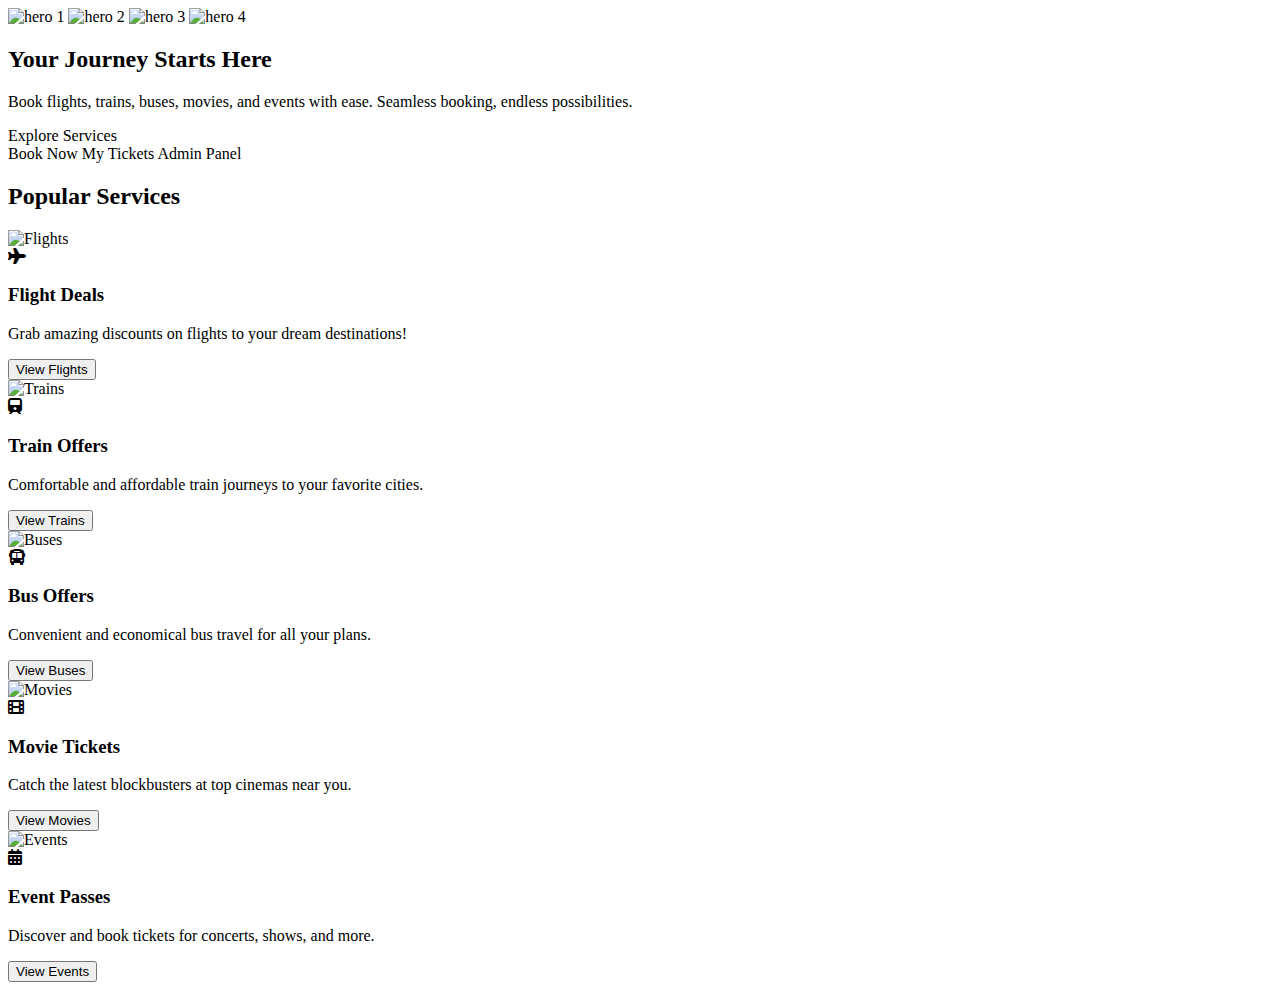
<file: src/main/resources/templates/index.html>
<!DOCTYPE html>
<html lang="en" xmlns:th="http://www.thymeleaf.org" xmlns:sec="http://www.thymeleaf.org/extras/spring-security">
<head>
    <meta charset="UTF-8">
    <meta name="viewport" content="width=device-width, initial-scale=1.0">
    <title th:replace="~{fragments/common :: pageTitle}">BookingBuddy - Book Easily</title>
    <link rel="stylesheet" th:href="@{/css/style.css}">
    <link rel="stylesheet" href="https://cdnjs.cloudflare.com/ajax/libs/font-awesome/6.0.0-beta3/css/all.min.css">
</head>
<body>
    <header th:replace="~{fragments/common :: header}"></header>
    
    <div class="hero">
        <div class="hero-slider">
            <img th:src="@{/images/hero-bg.jpg}" alt="hero 1">
            <img th:src="@{/images/flight-deal.jpg}" alt="hero 2">
            <img th:src="@{/images/train-deal.jpg}" alt="hero 3">
            <img th:src="@{/images/event.jpg}" alt="hero 4">
        </div>
        <div class="hero-content">
            <h2>Your Journey Starts Here</h2>
            <p>Book flights, trains, buses, movies, and events with ease. Seamless booking, endless possibilities.</p>
            <a th:href="@{/booking}" class="btn">Explore Services</a>
        </div>
    </div>

    <div class="nav">
        <a th:href="@{/booking}" class="btn">Book Now</a>
        <a th:href="@{/my_tickets}" class="btn">My Tickets</a>
        <a th:href="@{/admin}" class="btn" sec:authorize="hasRole('ADMIN')">Admin Panel</a>
    </div>

   <div class="cards-section">
    <h2>Popular Services</h2>
    <div class="cards">
        <!-- Flight -->
        <div class="card" onclick="location.href='/booking?service=flights'">
            <img th:src="@{/images/flight-deal.jpg}" alt="Flights">
            <div class="content">
                <i class="fas fa-plane icon"></i>
                <h3>Flight Deals</h3>
                <p>Grab amazing discounts on flights to your dream destinations!</p>
                <button>View Flights</button>
            </div>
        </div>

        <!-- Train -->
        <div class="card" onclick="location.href='/booking?service=trains'">
            <img th:src="@{/images/train-deal.jpg}" alt="Trains">
            <div class="content">
                <i class="fas fa-train icon"></i>
                <h3>Train Offers</h3>
                <p>Comfortable and affordable train journeys to your favorite cities.</p>
                <button>View Trains</button>
            </div>
        </div>

        <!-- Bus -->
        <div class="card" onclick="location.href='/booking?service=buses'">
            <img th:src="@{/images/bus-deal.jpg}" alt="Buses">
            <div class="content">
                <i class="fas fa-bus icon"></i>
                <h3>Bus Offers</h3>
                <p>Convenient and economical bus travel for all your plans.</p>
                <button>View Buses</button>
            </div>
        </div>

        <!-- Movie -->
        <div class="card" onclick="location.href='/booking?service=movies'">
            <img th:src="@{/images/movie.jpg}" alt="Movies">
            <div class="content">
                <i class="fas fa-film icon"></i>
                <h3>Movie Tickets</h3>
                <p>Catch the latest blockbusters at top cinemas near you.</p>
                <button>View Movies</button>
            </div>
        </div>

        <!-- Event -->
        <div class="card" onclick="location.href='/booking?service=events'">
            <img th:src="@{/images/event.jpg}" alt="Events">
            <div class="content">
                <i class="fas fa-calendar-alt icon"></i>
                <h3>Event Passes</h3>
                <p>Discover and book tickets for concerts, shows, and more.</p>
                <button>View Events</button>
            </div>
        </div>
    </div>
</div>

    <footer th:replace="~{fragments/common :: footer}"></footer>
    <div th:replace="~{fragments/common :: modals}"></div>
    <script th:src="@{/js/app.js}"></script>
</body>
</html>
</file>
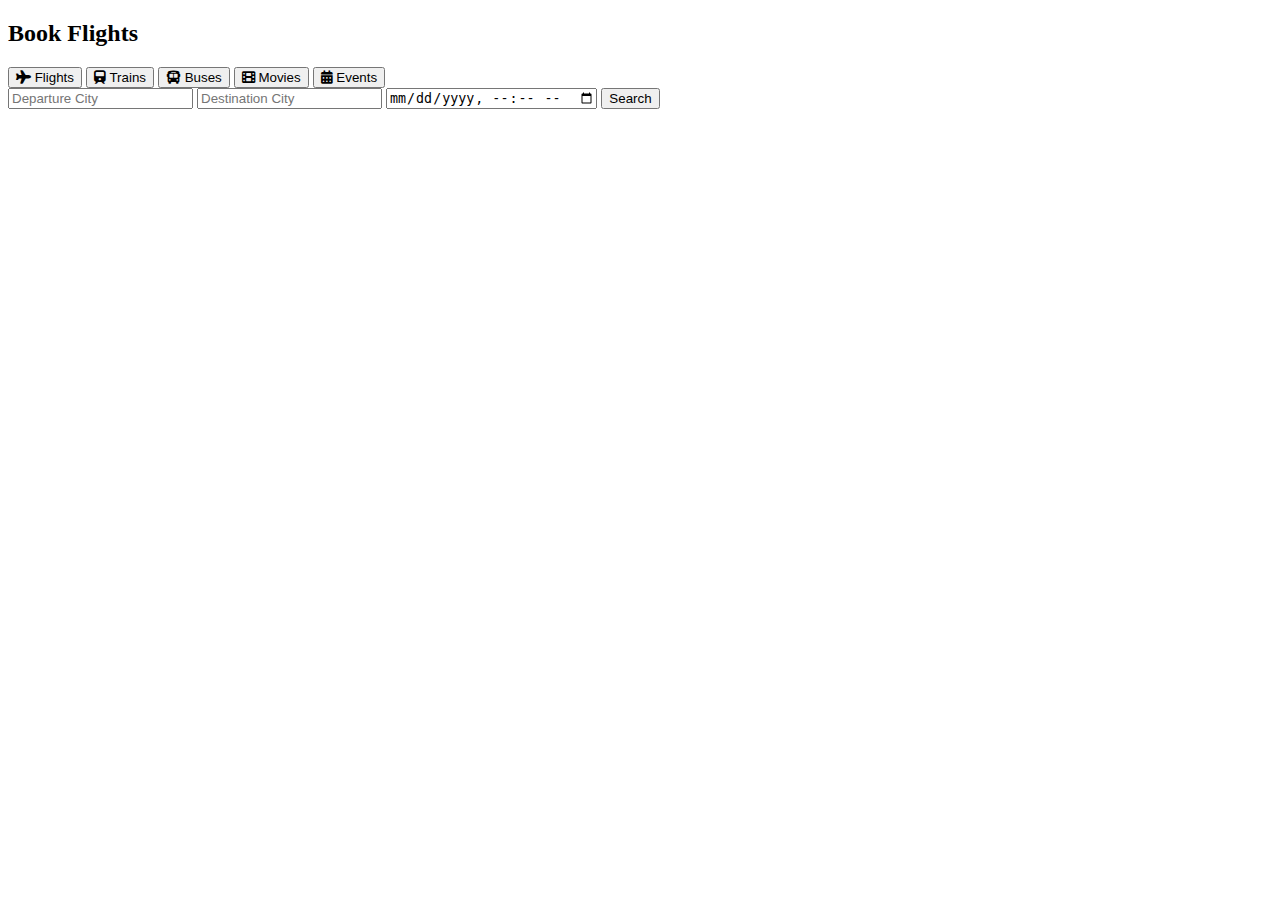
<file: src/main/resources/templates/booking.html>
<!DOCTYPE html>
<html lang="en" xmlns:th="http://www.thymeleaf.org">
<head>
    <meta charset="UTF-8">
    <meta name="viewport" content="width=device-width, initial-scale=1.0">
    <title th:replace="~{fragments/common :: pageTitle}">Book Your Service - BookingBuddy</title>
    <link rel="stylesheet" th:href="@{/css/style.css}">
    <link rel="stylesheet" href="https://cdnjs.cloudflare.com/ajax/libs/font-awesome/6.0.0-beta3/css/all.min.css">
</head>
<body>
<header th:replace="~{fragments/common :: header}"></header>

<div class="container">
    <h2 id="pageTitle">Book Your Service</h2>

    <div class="service-selection">
        <button id="btnFlights" onclick="selectService('flights')"><i class="fas fa-plane"></i> Flights</button>
        <button id="btnTrains" onclick="selectService('trains')"><i class="fas fa-train"></i> Trains</button>
        <button id="btnBuses" onclick="selectService('buses')"><i class="fas fa-bus"></i> Buses</button>
        <button id="btnMovies" onclick="selectService('movies')"><i class="fas fa-film"></i> Movies</button>
        <button id="btnEvents" onclick="selectService('events')"><i class="fas fa-calendar-alt"></i> Events</button>
    </div>

    <div class="search-form" id="searchForm"></div>
    <div class="results-section" id="resultsSection">
        <p class="no-results">Select a service and search to find available options.</p>
    </div>
</div>

<!-- Modals & Overlay (Not duplicated) -->
<div th:replace="~{fragments/common :: modals}"></div>
<footer th:replace="~{fragments/common :: footer}"></footer>

<script src="https://checkout.razorpay.com/v1/checkout.js"></script>
<script th:src="@{/js/app.js}"></script>
<script th:inline="javascript">
    /*<![CDATA[*/
    let currentService = new URLSearchParams(window.location.search).get("service") || "flights";
    let selectedBooking = null;

    document.addEventListener('DOMContentLoaded', () => {
        selectService(currentService);

        // Attach to Confirm & Pay after DOM is fully ready
        setTimeout(() => {
            const confirmBtn = document.getElementById('processPaymentButton');
            if (confirmBtn) {
                confirmBtn.addEventListener('click', processPayment);
                console.log("✅ Confirm & Pay button bound to processPayment()");
            } else {
                console.warn("⚠️ processPaymentButton not found on page.");
            }
        }, 300);
    });    
    async function processPayment() {
        console.log("🧾 selectedBooking before booking:", selectedBooking);

        if (!selectedBooking || !selectedBooking.serviceType || !selectedBooking.serviceId) {
            showMessageModal('error', 'Booking Error', 'Please click "Book Now" before confirming payment.');
            return;
        }

        try {
            showLoading('Processing your booking...');

            const bookResponse = await fetch('/api/tickets/book', {
                method: 'POST',
                headers: { 'Content-Type': 'application/json' },
                body: JSON.stringify({
                    serviceType: selectedBooking.serviceType,
                    serviceId: selectedBooking.serviceId,
                    quantity: selectedBooking.quantity,
                    totalPrice: selectedBooking.totalPrice,
                    paymentStatus: "PENDING"
                })
            });

            if (!bookResponse.ok) {
                const errorText = await bookResponse.text();
                throw new Error(`Booking failed: ${errorText}`);
            }

            const bookedTicket = await bookResponse.json();

            const orderResponse = await fetch('/api/tickets/payment', {
                method: 'POST',
                headers: { 'Content-Type': 'application/json' },
                body: JSON.stringify({
                    id: bookedTicket.id,
                    totalPrice: bookedTicket.totalPrice
                })
            });

            if (!orderResponse.ok) {
                const errorText = await orderResponse.text();
                throw new Error(`Payment failed: ${errorText}`);
            }

            // ✅ Parse the JSON object instead of reading plain text
            const orderData = await orderResponse.json();
            const orderId = orderData.orderId; // ✅ Extract only the Razorpay order ID string

            const options = {
                key: "rzp_test_OGxjrlvYkCmv4I",
                amount: bookedTicket.totalPrice * 100,
                currency: "INR",
                name: "BookingBuddy",
                description: `Booking for ${selectedBooking.serviceType}`,
                order_id: orderId,
                handler: async function(response) {
                    try {
                        const updateRes = await fetch('/api/tickets/updatePaymentStatus', {
                            method: 'POST',
                            headers: { 'Content-Type': 'application/json' },
                            body: JSON.stringify({
                                ticketId: bookedTicket.id.toString(),
                                paymentId: response.razorpay_payment_id
                            })
                        });

                        if (!updateRes.ok) throw new Error('Failed to update payment status');

                        showMessageModal('success', 'Payment Successful!', `Payment ID: ${response.razorpay_payment_id}. Your ticket is confirmed!`);
                        fetchAndDisplayResults();
                    } catch (err) {
                        console.error('Error updating payment:', err);
                        showMessageModal('error', 'Payment Error', 'Payment was successful but we could not verify it. Contact support.');
                        fetchAndDisplayResults();
                    }
                },
                prefill: {
                    name: "Customer Name",
                    email: "customer@example.com",
                    contact: "9999999999"
                },
                theme: {
                    color: "#0072ff"
                }
            };

            const rzp = new Razorpay(options);
            rzp.on('payment.failed', function(response) {
                hideLoading();
                showMessageModal('error', 'Payment Failed', `Code: ${response.error.code}, Reason: ${response.error.description}`);
                fetchAndDisplayResults();
            });

            rzp.open();
            hideLoading();

        } catch (error) {
            hideLoading();
            console.error('Booking/Payment Error:', error);
            showMessageModal('error', 'Booking/Payment Failed', `An error occurred: ${error.message}`);
            fetchAndDisplayResults();
        }
    }


    function selectService(serviceType) {
        currentService = serviceType;
        document.getElementById('pageTitle').textContent = `Book ${serviceType.charAt(0).toUpperCase() + serviceType.slice(1)}`;
        document.querySelectorAll('.service-selection button').forEach(btn => btn.classList.remove('active'));
        document.getElementById(`btn${serviceType.charAt(0).toUpperCase() + serviceType.slice(1)}`)?.classList.add('active');
        loadSearchForm(serviceType);
        fetchAndDisplayResults();
    }

    function loadSearchForm(serviceType) {
        const searchForm = document.getElementById('searchForm');
        let html = '';
        if (['flights', 'trains', 'buses'].includes(serviceType)) {
            html = `
                <input type="text" id="departure" placeholder="Departure City">
                <input type="text" id="destination" placeholder="Destination City">
                <input type="datetime-local" id="departureTime">
                <button onclick="fetchAndDisplayResults()">Search</button>
            `;
        } else if (serviceType === 'movies') {
            html = `
                <input type="text" id="movieTitle" placeholder="Movie Title">
                <input type="text" id="theater" placeholder="Theater Name">
                <input type="datetime-local" id="showTime">
                <button onclick="fetchAndDisplayResults()">Search</button>
            `;
        } else if (serviceType === 'events') {
            html = `
                <input type="text" id="eventName" placeholder="Event Name">
                <input type="text" id="location" placeholder="Location">
                <input type="datetime-local" id="eventDateTime">
                <button onclick="fetchAndDisplayResults()">Search</button>
            `;
        }
        searchForm.innerHTML = html;
    }

    async function fetchAndDisplayResults() {
        const resultsSection = document.getElementById('resultsSection');
        resultsSection.innerHTML = '';
        showLoading('Fetching available options...');
        const params = new URLSearchParams();
        let apiUrl = `/api/${currentService}/search?`;

        if (['flights', 'trains', 'buses'].includes(currentService)) {
            const departure = document.getElementById('departure')?.value;
            const destination = document.getElementById('destination')?.value;
            const time = document.getElementById('departureTime')?.value;
            if (departure) params.append('departure', departure);
            if (destination) params.append('destination', destination);
            if (time) params.append('departureTime', time);
        } else if (currentService === 'movies') {
            const title = document.getElementById('movieTitle')?.value;
            const theater = document.getElementById('theater')?.value;
            const showTime = document.getElementById('showTime')?.value;
            if (title) params.append('title', title);
            if (theater) params.append('theater', theater);
            if (showTime) params.append('showTime', showTime);
        } else if (currentService === 'events') {
            const name = document.getElementById('eventName')?.value;
            const location = document.getElementById('location')?.value;
            const dateTime = document.getElementById('eventDateTime')?.value;
            if (name) params.append('name', name);
            if (location) params.append('location', location);
            if (dateTime) params.append('dateTime', dateTime);
        }

        apiUrl += params.toString();

        try {
            const response = await fetch(apiUrl);
            hideLoading();
            if (!response.ok) throw new Error(`HTTP error ${response.status}`);
            const data = await response.json();
            displayResults(data);
        } catch (error) {
            hideLoading();
            console.error(error);
            resultsSection.innerHTML = '<p class="no-results">Failed to load results.</p>';
            showMessageModal('error', 'Error', error.message);
        }
    }

    function displayResults(data) {
        const resultsSection = document.getElementById('resultsSection');
        resultsSection.innerHTML = '';
        if (!data.length) {
            resultsSection.innerHTML = '<p class="no-results">No results found.</p>';
            return;
        }

        data.forEach(item => {
            const id = item.id;
            const seats = item.availableSeats || 10;
            let price = item.price || item.ticketPrice || 0;
            let details = `<h3>${item.name || item.title || item.flightNumber || item.trainNumber || item.operator}</h3>`;

            if (item.departure && item.destination) {
                details += `<p>From: ${item.departure} To: ${item.destination}</p>`;
            }
            if (item.departureTime || item.showTime || item.dateTime) {
                details += `<p>Date/Time: ${item.departureTime || item.showTime || item.dateTime}</p>`;
            }
            details += `<p>Available Seats: ${seats}</p>`;

            const card = document.createElement('div');
            card.className = 'result-card';
            card.innerHTML = `
                <div class="details">${details}</div>
                <div class="actions">
                    <span class="price">₹${price.toFixed(2)}</span>
                    <input type="number" value="1" min="1" max="${seats}" id="quantity-${id}">
                    <button onclick="openPaymentModal('${currentService}', '${id}', ${price}, ${seats})">Book Now</button>
                </div>`;
            resultsSection.appendChild(card);
        });
    }

    function openPaymentModal(serviceType, serviceId, pricePerUnit, maxQuantity) {
        const quantityInput = document.getElementById(`quantity-${serviceId}`);
        const quantity = parseInt(quantityInput?.value || "0");

        if (isNaN(quantity) || quantity <= 0 || quantity > maxQuantity) {
            showMessageModal('error', 'Invalid Quantity', `Please enter a valid quantity between 1 and ${maxQuantity}.`);
            return;
        }

        // ✅ Normalize service type before saving to selectedBooking
        const serviceTypeMap = {
            flights: "flight",
            trains: "train",
            buses: "bus",
            movies: "movie",
            events: "event"
        };
        const normalizedServiceType = serviceTypeMap[serviceType.toLowerCase()] || serviceType;

        selectedBooking = {
            serviceType: normalizedServiceType,
            serviceId: serviceId,
            quantity: quantity,
            totalPrice: pricePerUnit * quantity,
            pricePerUnit: pricePerUnit
        };

        paymentDetails.innerHTML = `
            <p>Service Type: <strong>${normalizedServiceType}</strong></p>
            <p>Quantity: <strong>${quantity}</strong></p>
            <p>Total Price: <strong>₹${selectedBooking.totalPrice.toFixed(2)}</strong></p>
            <p>Please confirm your booking and proceed to payment.</p>
        `;

        paymentModal.style.display = 'flex';
    }



    /*]]>*/
</script>
</body>
</html>
</file>
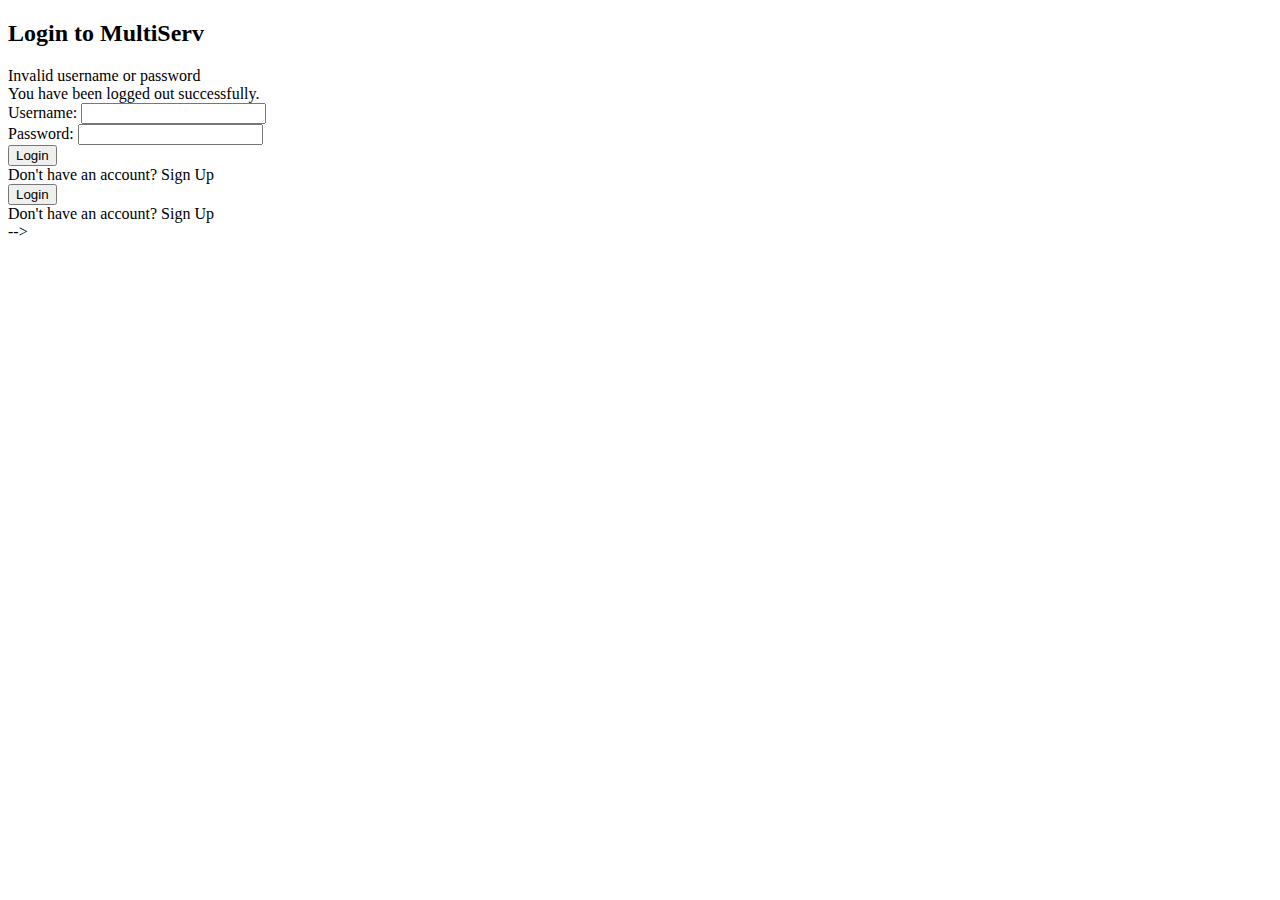
<file: src/main/resources/templates/login.html>
<!DOCTYPE html>
<html lang="en" xmlns:th="http://www.thymeleaf.org">
<head>
    <meta charset="UTF-8">
    <meta name="viewport" content="width=device-width, initial-scale=1.0">
    <title th:replace="~{fragments/common :: pageTitle}">Login - BookingBuddy</title>
    <link rel="stylesheet" th:href="@{/css/style.css}">
</head>
<body>
    <header th:replace="~{fragments/common :: header}"></header>

    <div class="login-container">
        <h2>Login to MultiServ</h2>
        <form class="login-form" th:action="@{/api/auth/signin}" method="post">

            <!-- ✅ Spring Security error and logout messages -->
            <div th:if="${param.error}" class="message error-message">Invalid username or password</div>
            <div th:if="${param.logout}" class="message success-message">You have been logged out successfully.</div>

            <!-- Optional custom messages -->
            <div th:if="${errorMessage}" class="message error-message" th:text="${errorMessage}"></div>
            <div th:if="${successMessage}" class="message success-message" th:text="${successMessage}"></div>

            <div class="form-group">
                <label for="username">Username:</label>
                <input type="text" id="username" name="username" required>
            </div>
            <div class="form-group">
                <label for="password">Password:</label>
                <input type="password" id="password" name="password" required>
            </div>

            <!-- Optional CSRF token: Uncomment ONLY if CSRF is NOT disabled for /api/auth/signin -->
            <!-- <input type="hidden" th:name="${_csrf.parameterName}" th:value="${_csrf.token}" /> -->

            <button type="submit">Login</button>
        </form>

        <div class="signup-link">
            Don't have an account? <a th:href="@{/signup}">Sign Up</a>
        </div>
    </div>

    <footer th:replace="~{fragments/common :: footer}"></footer>
    <div th:replace="~{fragments/common :: modals}"></div>
    <script th:src="@{/js/app.js}"></script>
</body>
</html>










<!-- !DOCTYPE html>
<html lang="en" xmlns:th="http://www.thymeleaf.org">
<head>
    <meta charset="UTF-8">
    <meta name="viewport" content="width=device-width, initial-scale=1.0">
    <title th:replace="~{fragments/common :: pageTitle}">Login - BookingBuddy</title>
    <link rel="stylesheet" th:href="@{/css/style.css}">
</head>
<body>
    <header th:replace="~{fragments/common :: header}"></header>

    <div class="login-container">
        <h2>Login to MultiServ</h2>
        <form class="login-form" th:action="@{/api/auth/signin}" method="post">
            <div th:if="${errorMessage}" class="message error-message" th:text="${errorMessage}"></div>
            <div th:if="${successMessage}" class="message success-message" th:text="${successMessage}"></div>

            <div class="form-group">
                <label for="username">Username:</label>
                <input type="text" id="username" name="username" required>
            </div>
            <div class="form-group">
                <label for="password">Password:</label>
                <input type="password" id="password" name="password" required>
            </div>
            <!-- If CSRF is NOT ignored for /api/auth/signin, you would need this line: -->
            <!-- <input type="hidden" th:name="${_csrf.parameterName}" th:value="${_csrf.token}" /> -->
            <button type="submit">Login</button>
        </form>
        <div class="signup-link">
            Don't have an account? <a th:href="@{/signup}">Sign Up</a>
        </div>
    </div>

    <footer th:replace="~{fragments/common :: footer}"></footer>
    <div th:replace="~{fragments/common :: modals}"></div>
    <script th:src="@{/js/app.js}"></script>
</body>
</html>-->




<!--<!DOCTYPE html>
<html lang="en" xmlns:th="http://www.thymeleaf.org">
<head>
    <meta charset="UTF-8">
    <meta name="viewport" content="width=device-width, initial-scale=1.0">
    <title th:replace="~{fragments/common :: pageTitle}">Login - MultiServ</title>
    <link rel="stylesheet" th:href="@{/css/style.css}">
</head>
<body>
    <header th:replace="~{fragments/common :: header}"></header>

    <div class="login-container">
        <h2>Login to MultiServ</h2>
        <form class="login-form" th:action="@{/api/auth/signin}" method="post">
            <div th:if="${errorMessage}" class="message error-message" th:text="${errorMessage}"></div>
            <div th:if="${successMessage}" class="message success-message" th:text="${successMessage}"></div>

            <div class="form-group">
                <label for="username">Username:</label>
                <input type="text" id="username" name="username" required>
            </div>
            <div class="form-group">
                <label for="password">Password:</label>
                <input type="password" id="password" name="password" required>
            </div>
            <button type="submit">Login</button>
        </form>
        <div class="signup-link">
            Don't have an account? <a th:href="@{/signup}">Sign Up</a>
        </div>
    </div>

    <footer th:replace="~{fragments/common :: footer}"></footer>
    <div th:replace="~{fragments/common :: modals}"></div>
    <script th:src="@{/js/app.js}"></script>
</body>
</html>-->
</file>
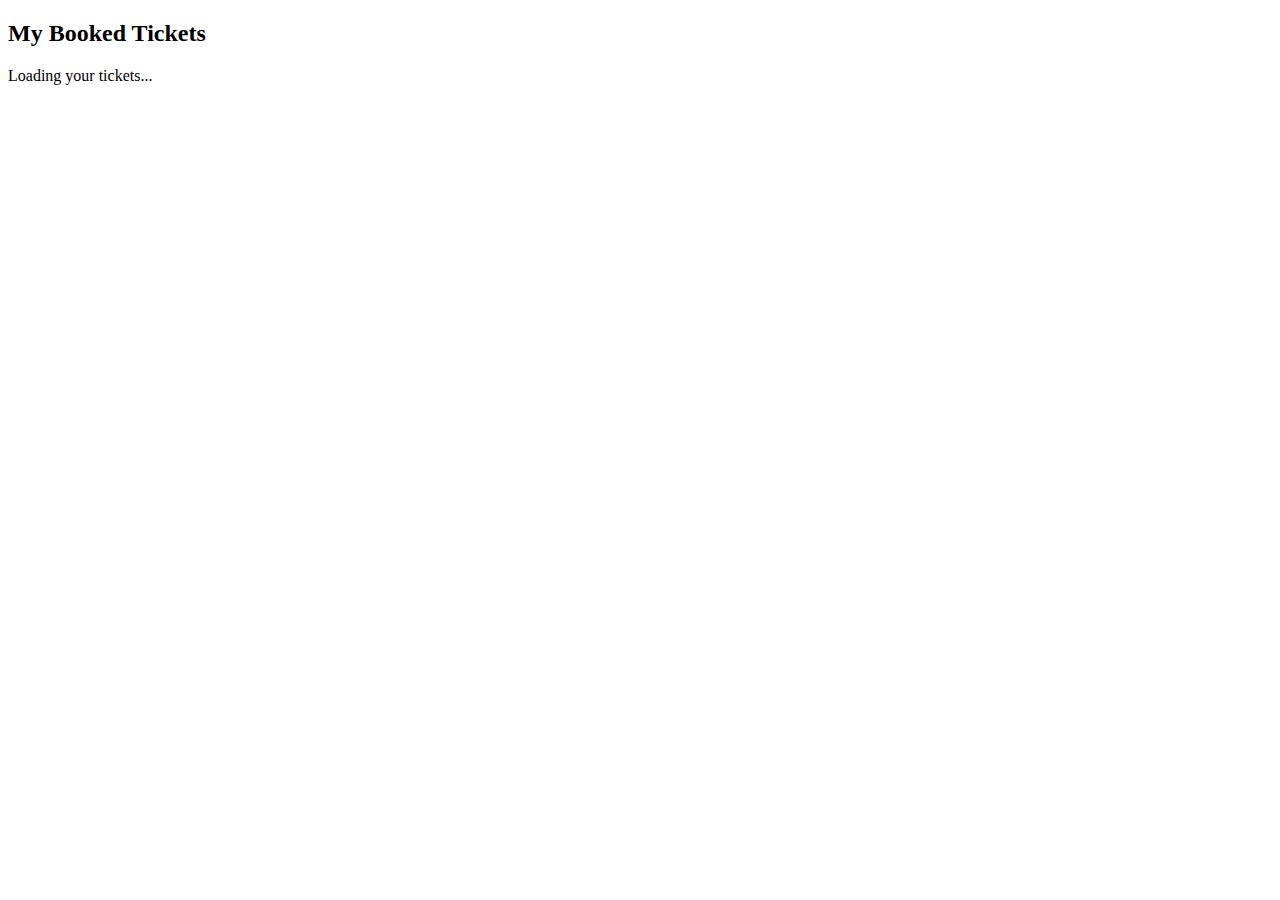
<file: src/main/resources/templates/my_tickets.html>
<!DOCTYPE html>
<html lang="en" xmlns:th="http://www.thymeleaf.org">
<head>
    <meta charset="UTF-8">
    <meta name="viewport" content="width=device-width, initial-scale=1.0">
    <title th:replace="~{fragments/common :: pageTitle}">My Tickets - BookingBuddy</title>
    <link rel="stylesheet" th:href="@{/css/style.css}">
    <link rel="stylesheet" href="https://cdnjs.cloudflare.com/ajax/libs/font-awesome/6.0.0-beta3/css/all.min.css">
</head>
<body>
<header th:replace="~{fragments/common :: header}"></header>

<div class="container">
    <h2>My Booked Tickets</h2>

    <!-- ✅ Move loading and empty messages OUTSIDE the ticketList container -->
    <p class="no-tickets" id="loadingTicketsMessage">Loading your tickets...</p>
    <p class="no-tickets" id="noTicketsFoundMessage" style="display: none;">
        <i class="fas fa-ticket-alt" style="font-size: 3rem; margin-bottom: 1rem; color: var(--primary-blue);"></i><br>
        You have no booked tickets yet. <br>
        <a th:href="@{/booking}" style="color: var(--primary-blue); text-decoration: none; font-weight: 500;">Start booking your next adventure!</a>
    </p>

    <!-- ✅ This will be filled by JS -->
    <div class="ticket-list" id="ticketList"></div>
</div>

<footer th:replace="~{fragments/common :: footer}"></footer>
<div th:replace="~{fragments/common :: modals}"></div>

<!-- ✅ Place script at end -->
<script th:src="@{/js/app.js}"></script>
<script th:inline="javascript">
    /*<![CDATA[*/
    document.addEventListener('DOMContentLoaded', () => {
        fetchMyTickets();
    });

    async function fetchMyTickets() {
        const ticketList = document.getElementById('ticketList');
        const loadingMessage = document.getElementById('loadingTicketsMessage');
        const noTicketsMessage = document.getElementById('noTicketsFoundMessage');

        console.log("ticketList:", ticketList);
        console.log("loadingTicketsMessage:", loadingMessage);
        console.log("noTicketsFoundMessage:", noTicketsMessage);

        if (!ticketList || !loadingMessage || !noTicketsMessage) {
            console.error("❌ One or more required DOM elements are missing.");
            return;
        }

        loadingMessage.style.display = 'block';
        noTicketsMessage.style.display = 'none';
        ticketList.innerHTML = '';

        showLoading('Loading your tickets...');

        try {
            const response = await fetch(`/api/tickets/my`, {
                credentials: 'include'
            });
            hideLoading();

            if (!response.ok) {
                if (response.status === 401 || response.status === 403) {
                    showMessageModal('error', 'Access Denied', 'You are not authorized to view these tickets or your session has expired. Please log in.');
                    setTimeout(() => window.location.href = '/login', 2000);
                    return;
                }
                throw new Error(`HTTP error! status: ${response.status}`);
            }

            const tickets = await response.json();
            displayTickets(tickets);
        } catch (error) {
            hideLoading();
            console.error('Error fetching tickets:', error);
            loadingMessage.style.display = 'none';
            noTicketsMessage.style.display = 'block';
            noTicketsMessage.innerHTML = `
                <i class="fas fa-exclamation-triangle" style="font-size: 3rem; margin-bottom: 1rem; color: var(--warning-yellow);"></i><br>
                Error loading tickets. Please try again.
            `;
            showMessageModal('error', 'Network Error', 'Could not connect to the server. Please check your internet connection.');
        }
    }

    function displayTickets(tickets) {
        const ticketList = document.getElementById('ticketList');
        const loadingMessage = document.getElementById('loadingTicketsMessage');
        const noTicketsMessage = document.getElementById('noTicketsFoundMessage');

        if (!ticketList || !loadingMessage || !noTicketsMessage) {
            console.error("❌ One or more required DOM elements are missing.");
            return;
        }

        loadingMessage.style.display = 'none';
        ticketList.innerHTML = '';

        if (!tickets || tickets.length === 0) {
            noTicketsMessage.style.display = 'block';
            return;
        }

        noTicketsMessage.style.display = 'none';

        tickets.forEach(ticket => {
            const card = document.createElement('div');
            card.className = 'ticket-card';

            let serviceIconClass = '';
            switch ((ticket.serviceType || '').toLowerCase()) {
                case 'bus': serviceIconClass = 'fa-bus'; break;
                case 'flight': serviceIconClass = 'fa-plane'; break;
                case 'train': serviceIconClass = 'fa-train'; break;
                case 'movie': serviceIconClass = 'fa-film'; break;
                case 'event': serviceIconClass = 'fa-calendar-alt'; break;
                default: serviceIconClass = 'fa-ticket-alt';
            }

            card.innerHTML = `
                <div class="details">
                    <h3><i class="fas ${serviceIconClass} icon"></i> ${ticket.serviceName || (ticket.serviceType ? ticket.serviceType.charAt(0).toUpperCase() + ticket.serviceType.slice(1) + ' Ticket' : 'Ticket')}</h3>
                    ${ticket.serviceRoute ? `<p>Route: <strong>${ticket.serviceRoute}</strong></p>` : ''}
                    ${ticket.serviceTime ? `<p>Time: <strong>${ticket.serviceTime}</strong></p>` : ''}
                    <p>Quantity: <strong>${ticket.quantity}</strong></p>
                    <p>Booking Date: <strong>${new Date(ticket.bookingDate).toLocaleString()}</strong></p>
                </div>
                <div class="status-price">
                    <span class="status ${ticket.paymentStatus}">${ticket.paymentStatus}</span>
                    <p class="total-price">₹${parseFloat(ticket.totalPrice).toFixed(2)}</p>
                </div>
            `;
            ticketList.appendChild(card);
        });
    }
    /*]]>*/
</script>
</body>
</html>
</file>
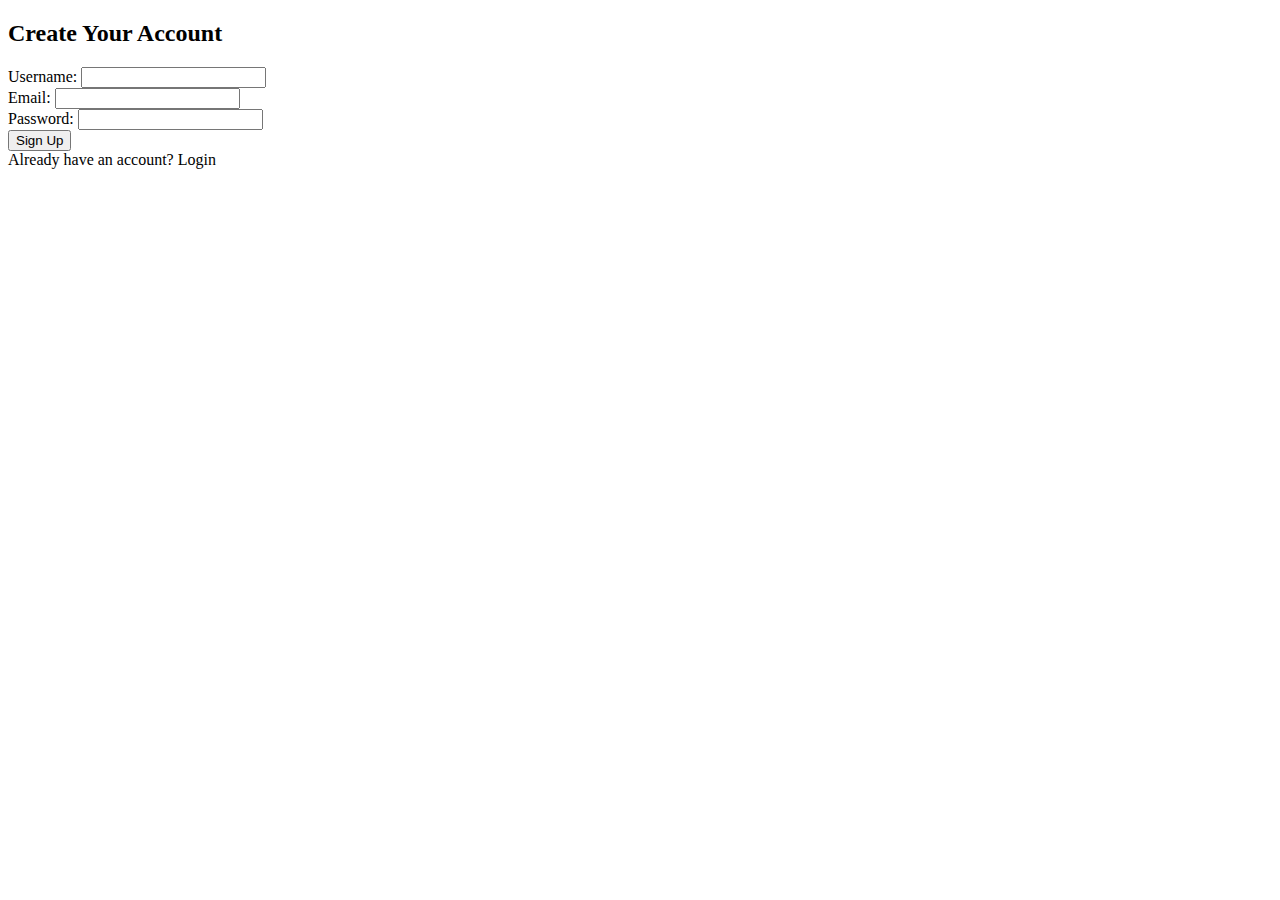
<file: src/main/resources/templates/signup.html>
<!DOCTYPE html>
<html lang="en" xmlns:th="http://www.thymeleaf.org">
<head>
    <meta charset="UTF-8">
    <meta name="viewport" content="width=device-width, initial-scale=1.0">
    <title th:replace="~{fragments/common :: pageTitle}">Sign Up - BookingBuddy</title>
    <link rel="stylesheet" th:href="@{/css/style.css}">
</head>
<body>
    <header th:replace="~{fragments/common :: header}"></header>

    <div class="signup-container">
        <h2>Create Your Account</h2>
        <form class="signup-form" id="signupForm">
            <div id="response-message" class="message" style="display: none;"></div>

            <div class="form-group">
                <label for="username">Username:</label>
                <input type="text" id="username" name="username" required>
            </div>
            <div class="form-group">
                <label for="email">Email:</label>
                <input type="email" id="email" name="email" required>
            </div>
            <div class="form-group">
                <label for="password">Password:</label>
                <input type="password" id="password" name="password" required>
            </div>
            <button type="submit">Sign Up</button>
        </form>
        <div class="login-link">
            Already have an account? <a th:href="@{/login}">Login</a>
        </div>
    </div>

    <footer th:replace="~{fragments/common :: footer}"></footer>
    <div th:replace="~{fragments/common :: modals}"></div>

    <script th:src="@{/js/app.js}"></script>
    <script>
        document.getElementById('signupForm').addEventListener('submit', function(event) {
            event.preventDefault(); // Prevent default form submission

            const username = document.getElementById('username').value;
            const email = document.getElementById('email').value;
            const password = document.getElementById('password').value;
            const responseMessage = document.getElementById('response-message');

            showLoading('Registering your account...');

            fetch('/api/auth/signup', {
                method: 'POST',
                headers: {
                    'Content-Type': 'application/json'
                },
                body: JSON.stringify({ username, email, password })
            })
            .then(response => response.text().then(text => ({ status: response.status, body: text })))
            .then(data => {
                hideLoading();
                responseMessage.style.display = 'block';
                if (data.status === 200) {
                    responseMessage.className = 'message success-message';
                    responseMessage.textContent = data.body + ' Redirecting to login...';
                    setTimeout(() => {
                        window.location.href = '/login';
                    }, 2000); // Redirect after 2 seconds
                } else {
                    responseMessage.className = 'message error-message';
                    responseMessage.textContent = 'Error: ' + data.body;
                }
            })
            .catch(error => {
                hideLoading();
                console.error('Error:', error);
                responseMessage.style.display = 'block';
                responseMessage.className = 'message error-message';
                responseMessage.textContent = 'An unexpected error occurred.';
            });
        });
    </script>
</body>
</html>
</file>
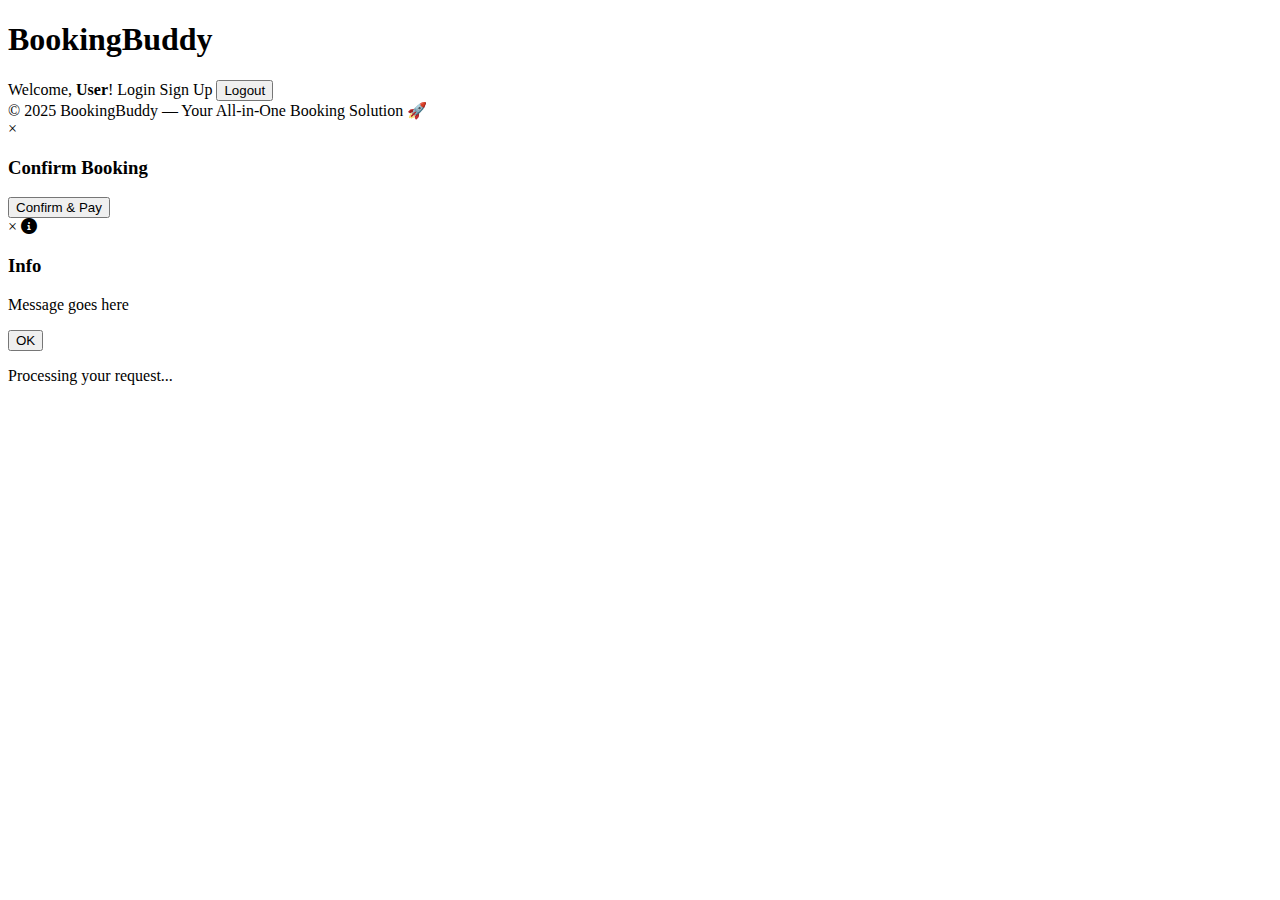
<file: src/main/resources/templates/fragments/common.html>
<!-- ✅ Updated common.html -->
<!DOCTYPE html>
<html lang="en" xmlns:th="http://www.thymeleaf.org" xmlns:sec="http://www.thymeleaf.org/extras/spring-security">
<head>
    <meta charset="UTF-8">
    <meta name="viewport" content="width=device-width, initial-scale=1.0">
    <title th:fragment="pageTitle">MultiServ</title>
    <link href="https://fonts.googleapis.com/css2?family=Roboto:wght@300;500;700&display=swap" rel="stylesheet">
    <link rel="stylesheet" href="https://cdnjs.cloudflare.com/ajax/libs/font-awesome/6.0.0-beta3/css/all.min.css">
    <link rel="stylesheet" th:href="@{/css/style.css}">
</head>
<body>

<!-- Header Fragment -->
<header th:fragment="header">
    <h1>BookingBuddy</h1>
    <div class="header-actions">
        <span th:if="${loggedIn}" class="welcome-text">Welcome, <strong th:text="${username}">User</strong>!</span>
        <a th:if="${!loggedIn}" th:href="@{/login}" class="btn">Login</a>
        <a th:if="${!loggedIn}" th:href="@{/signup}" class="btn">Sign Up</a>
        <button th:if="${loggedIn}" id="logoutButton">Logout</button>
    </div>
</header>

<!-- Footer Fragment -->
<footer th:fragment="footer">
    &copy; 2025 BookingBuddy — Your All-in-One Booking Solution 🚀
</footer>

<!-- Modals Fragment -->
<div th:fragment="modals">
    <!-- ✅ Payment Modal (with proper CSS class) -->
    <div id="paymentModal" class="payment-modal">
        <div class="modal-content">
            <span class="close-button" onclick="closePaymentModal()">&times;</span>
            <h3>Confirm Booking</h3>
            <div id="paymentDetails">
                <!-- Booking summary goes here -->
            </div>
            <button id="processPaymentButton">Confirm & Pay</button>
        </div>
    </div>

    <!-- ✅ Message Modal (with proper CSS class) -->
    <div id="messageModal" class="message-modal">
        <div class="modal-content">
            <span class="close-button" onclick="closeMessageModal()">&times;</span>
            <i id="messageIcon" class="icon fas fa-info-circle info"></i>
            <h3 id="messageTitle">Info</h3>
            <p id="messageText">Message goes here</p>
            <button onclick="closeMessageModal()">OK</button>
        </div>
    </div>

    <!-- ✅ Loading Overlay (with proper CSS class) -->
    <div id="loadingOverlay" class="loading-overlay">
        <div class="spinner"></div>
        <p>Processing your request...</p>
    </div>
</div>

<!-- Common JS loaded in all pages -->
<script th:src="@{/js/app.js}"></script>
<script>
    console.log('✅ Common modals loaded.');
</script>

</body>
</html>
</file>
